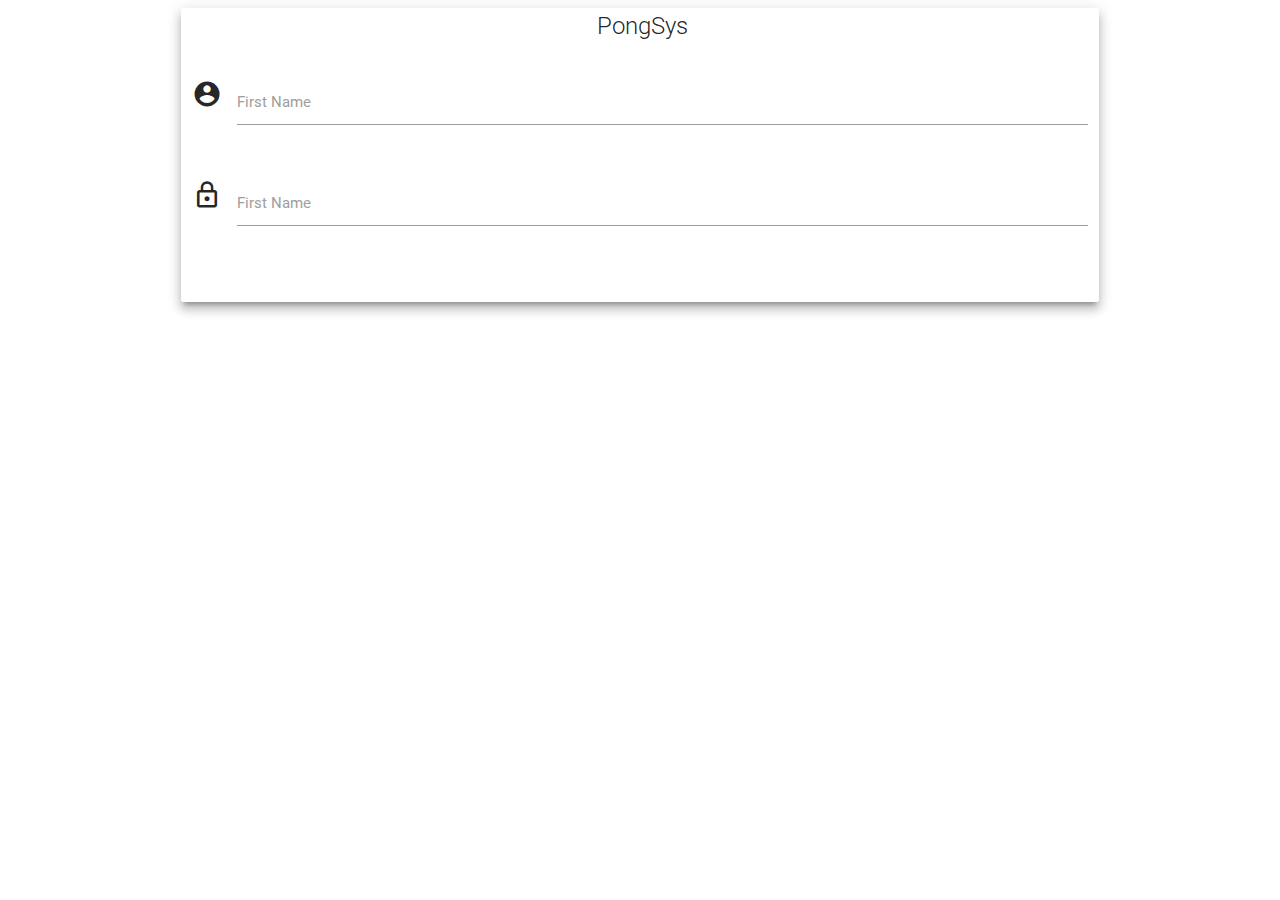
<file: login.html>
<!DOCTYPE html>
<html>
<head>
	<meta charset="utf-8" />
	<link href="https://fonts.googleapis.com/icon?family=Material+Icons" rel="stylesheet" />
	<link type="text/css" rel="stylesheet" href="css/materialize.min.css"  media="screen,projection" />
	<meta name="viewport" content="width=device-width, initial-scale=1.0" />
</head>

<body>
	<div class="container">
		<div class="row">
			<div class="col s12 z-depth-4 card">
				<div class="row">
					<div class="col s12 center">
						<img href="image/logo.png" />
						<span class="card-title">PongSys</span>
					</div>
				</div>

				<form class="login-form">
					<div class="row margin">
						<div class="input-field col s12">
							<i class="material-icons prefix">account_circle</i>
							<input id="email" type="email" class="validate">
							<label for="email" data-error="Insira um email válido">First Name</label>
						</div>
					</div>

					<div class="row margin">
						<div class="input-field col s12">
							<i class="material-icons prefix">lock_outline</i>
							<input id="icon_prefix" type="text" class="validate">
							<label for="icon_prefix">First Name</label>
						</div>
					</div>

					<div class="row margin">
						<div class="input-field col s12">
							
						</div>
					</div>
				</form>
			</div>
		</div>
	</div>

	<script type="text/javascript" src="https://code.jquery.com/jquery-3.2.1.min.js"></script>
	<script type="text/javascript" src="js/materialize.min.js"></script>
</body>
</html>
</file>
